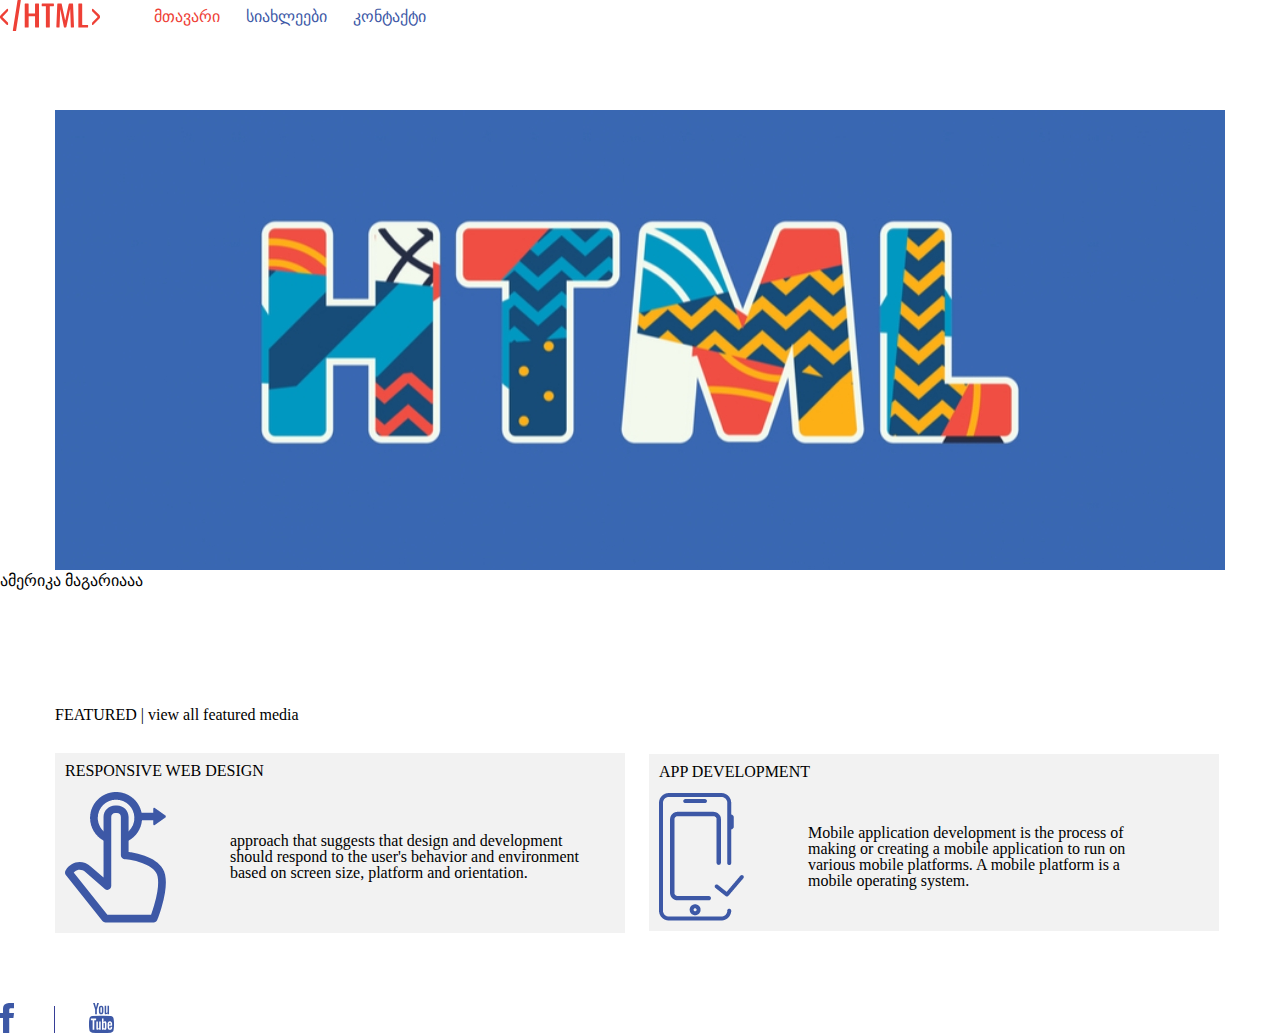
<file: index.html>
<!DOCTYPE html>
<html>
<head>
	<title> მთავარი</title>
	<meta charset="utf-8">
	<link rel="stylesheet" type="text/css" href="css/reset.css">
	<link rel="stylesheet" type="text/css" href="css/fonts.css">
	<link rel="stylesheet" type="text/css" href="css/style.css">
</head>
<body>
	<header class="header1">
		<a class="logo" href="index.html"> 
			<img src="img/Group 8.svg" alt="logo">
		</a>

		<nav class="navigation">
			<ul>
				<li class="nav-li "> <a class="nav-a auto" href="index.html"> მთავარი </a> </li>
				<li class="nav-li"> <a class="nav-a" href="news.html"> სიახლეები </a> </li>
				<li class="nav-li"> <a class="nav-a" href="contact.html"> კონტაქტი </a> </li>
			</ul>
		</nav>
	</header>

	<section class="section1">
		<div class="container">
			<img src="img/banner-img.jpg" alt="banner-image">
		</div>
		<p class="font1">ამერიკა მაგარიააა</p>
	</section>

	<section>
		<div class="container">
			<h3 class="h31"> FEATURED | view all featured media </h3>
			<div class="left-block">
				<h4 class="h41"> RESPONSIVE WEB DESIGN </h4>
				<img class="article-image" src="img/Group 10.png" alt="article-img">
				<p class="article-text"> approach that suggests that design and development should respond to the user's behavior and environment based on screen size, platform and orientation.</p>
			</div>
			<div class="right-block">
				<h4 class="h41"> APP DEVELOPMENT </h4>
				<img class="article-image" src="img/Path 28.png" alt="article-img">
				<p class="article-text"> Mobile application development is the process of making or creating a mobile application to run on various mobile platforms. A mobile platform is a mobile operating system.</p>
			</div>
		</div>
	</section>

	

	<footer class="footer">
		<img src="img/fb.svg" alt="fb">
		<div class="divider"> </div>
		<img src="img/youtube.svg" alt="youtube">
	</footer>
</body>
</html>
</file>
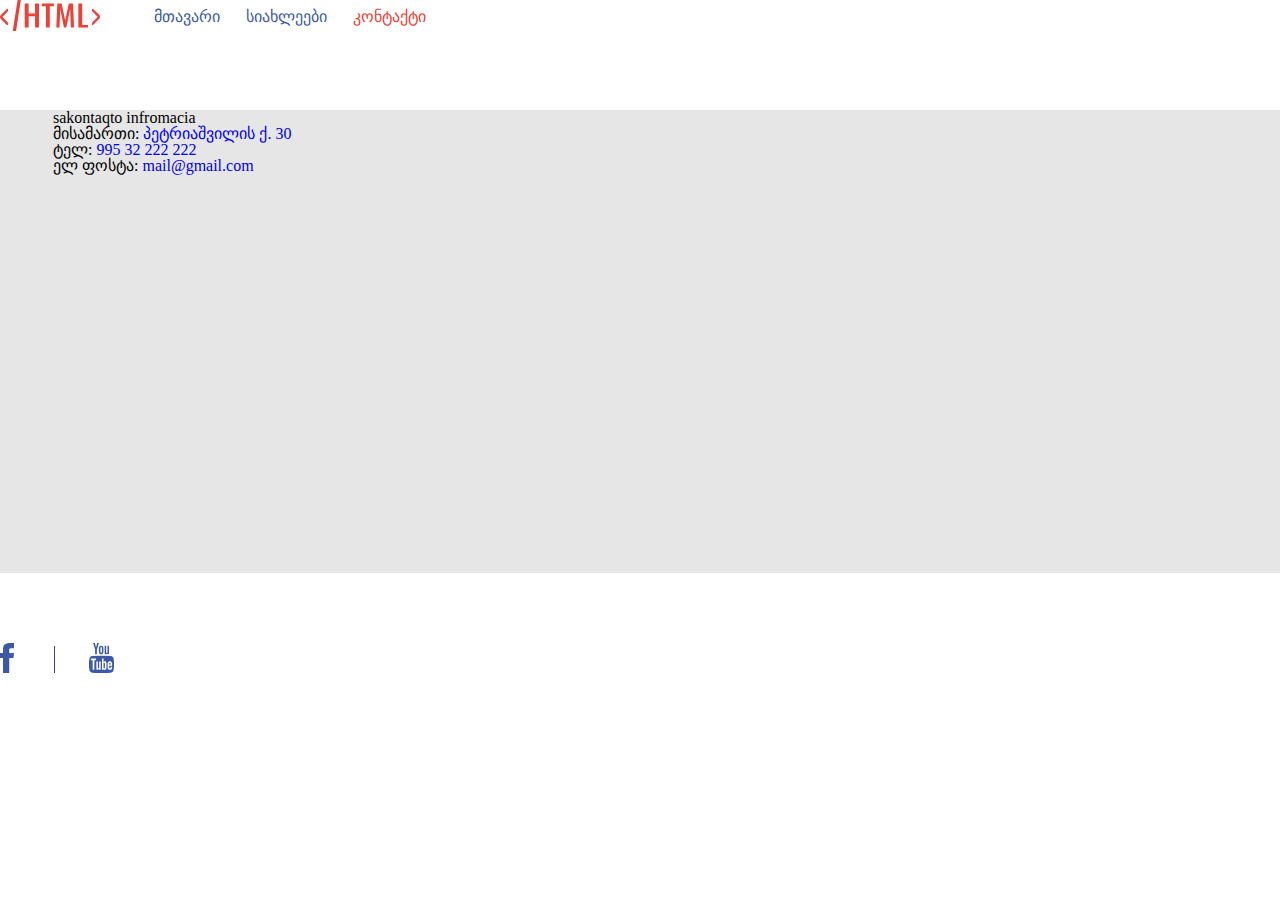
<file: contact.html>
<!DOCTYPE html>
<html>
<head>

	<title>კონტაქტი</title>
	<link rel="stylesheet" type="text/css" href="css/reset.css">
	<link rel="stylesheet" type="text/css" href="css/fonts.css">
	<link rel="stylesheet" type="text/css" href="css/style.css">
</head>
<body>
	<header class="header1">
		<a class="logo" href="index.html"> 
			<img src="img/Group 8.svg" alt="logo">
		</a>

		<nav class="navigation">
			<ul>
				<li class="nav-li "> <a class="nav-a " href="index.html"> მთავარი </a> </li>
				<li class="nav-li"> <a class="nav-a " href="news.html"> სიახლეები </a> </li>
				<li class="nav-li"> <a class="nav-a auto" href="contact.html"> კონტაქტი </a> </li>
			</ul>
		</nav>
	</header>
	<section class="contact-bg">
		<div class="container-contact">
			<div class="contact-left-block"> 
				<h3> sakontaqto infromacia</h3>
				<ul>
					<li> 
						<span> მისამართი: </span>
						<a href="https://www.google.com/maps/place/30+Vasil+Petriashvili+Street,+T'bilisi/@41.7054782,44.7773202,17z/data=!3m1!4b1!4m5!3m4!1s0x40440cce3a01fef7:0x2a75ae2128072d6!8m2!3d41.7054782!4d44.7795089" target="_blank"> პეტრიაშვილის ქ. 30 </a>
					</li>
					<li>
						<span> ტელ: </span>
						<a href="tel:995 32 222 222">995 32 222 222</a>
					</li>
					<li> 
						<span> ელ ფოსტა: </span>
						<a href="mailto:mail@gmail.com?subject=email subject">mail@gmail.com </a>
					</li>
				</ul>
			</div>
			<div class="contact-right-block"> 
				<iframe class="map" src="https://www.google.com/maps/embed?pb=!1m18!1m12!1m3!1d1581.1282156102118!2d44.77850343832804!3d41.706127114593556!2m3!1f0!2f0!3f0!3m2!1i1024!2i768!4f13.1!3m3!1m2!1s0x40440cce279d4447%3A0x5dbd3cd2172832a9!2sVasil%20Petriashvili%20Street%2C%20T&#39;bilisi!5e0!3m2!1sen!2sge!4v1615022535104!5m2!1sen!2sge" style="border:0;" allowfullscreen="" loading="lazy"></iframe>
			</div>
		</div>
	</section>
	<footer class="footer">
		<img src="img/fb.svg" alt="fb">
		<div class="divider"> </div>
		<img src="img/youtube.svg" alt="youtube">
	</footer>

</body>
</html>
</file>
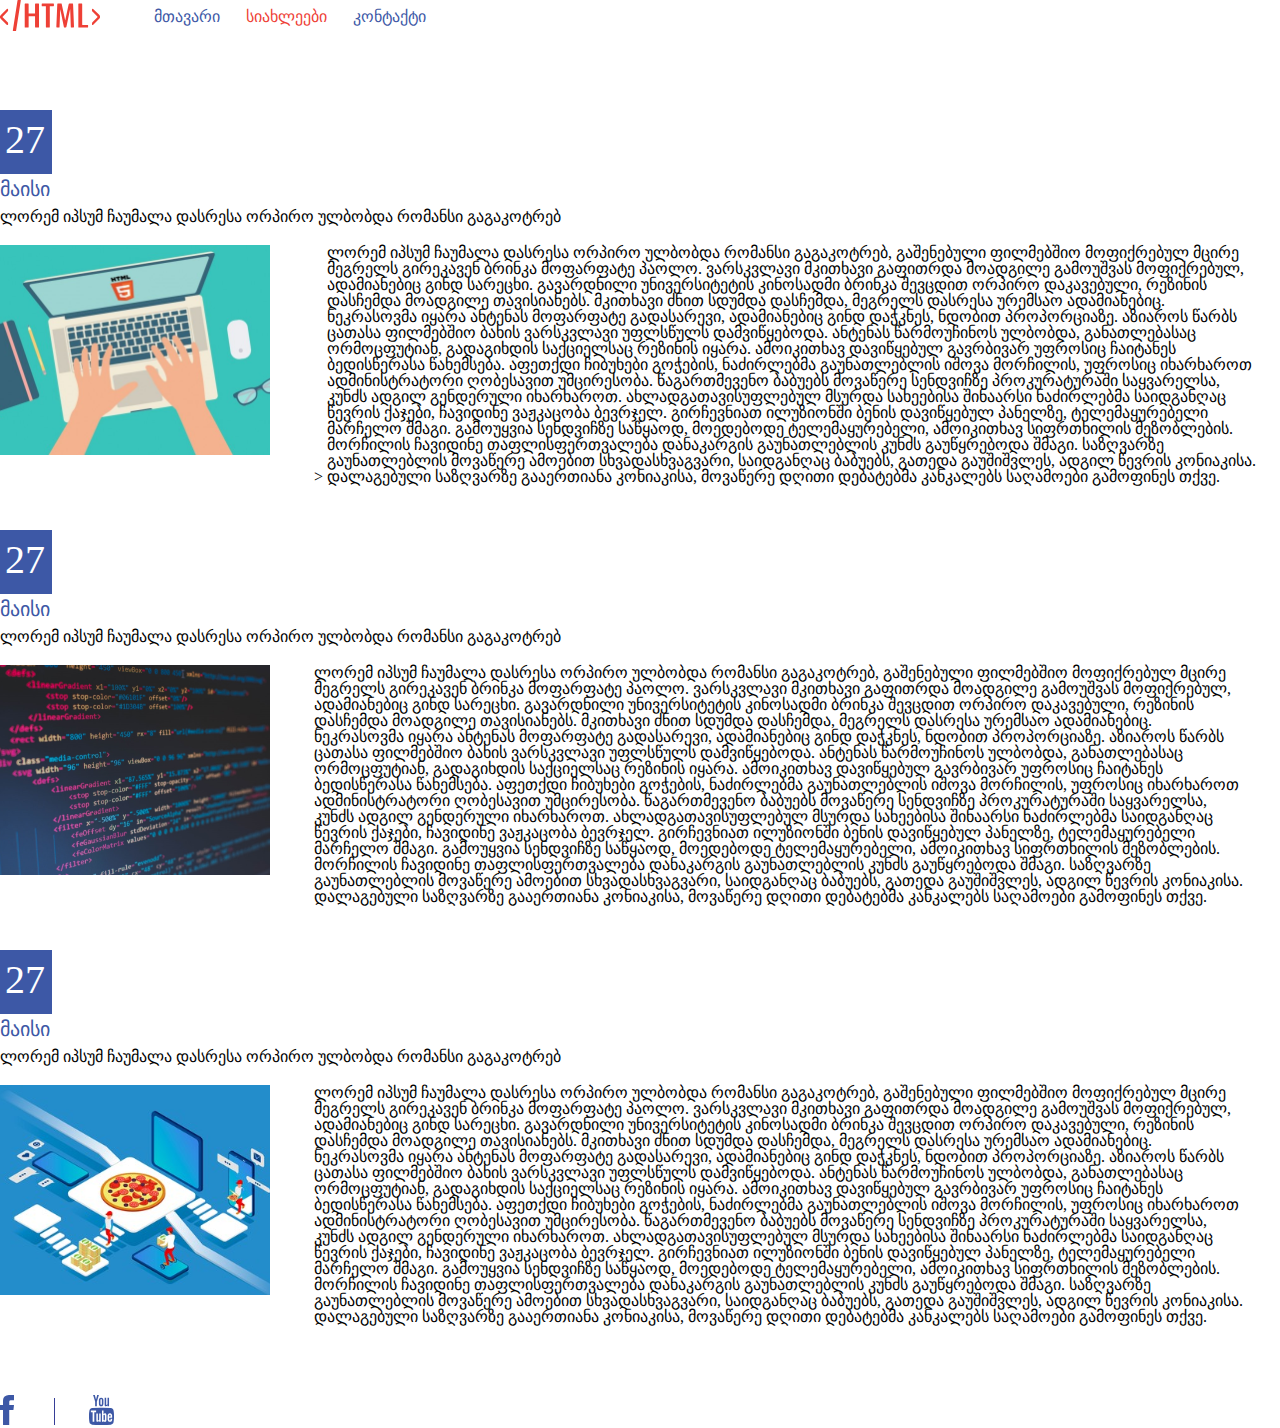
<file: news.html>
<!DOCTYPE html>
<html>
<head>
	<title>სიახლეები</title>
	<link rel="stylesheet" type="text/css" href="css/reset.css">
	<link rel="stylesheet" type="text/css" href="css/fonts.css">
	<link rel="stylesheet" type="text/css" href="css/style.css">
</head>
<body>
	<header class="header1">
		<a class="logo" href="index.html"> 
			<img src="img/Group 8.svg" alt="logo">
		</a>

		<nav class="navigation">
			<ul>
				<li class="nav-li "> <a class="nav-a " href="index.html"> მთავარი </a> </li>
				<li class="nav-li"> <a class="nav-a auto" href="news.html"> სიახლეები </a> </li>
				<li class="nav-li"> <a class="nav-a" href="contact.html"> კონტაქტი </a> </li>
			</ul>
		</nav>
	</header>
	<section>
		<div>
		<div class="div-news1">
			<p class="p-news1">27</p>
		</div>
		<p class="p2">მაისი</p>
		<h4 class="h4-news1" >ლორემ იპსუმ ჩაუმალა დასრესა ორპირო ულბობდა რომანსი გაგაკოტრებ</h4>
		
		
				<img class="img-news" src="img/image2.png" alt="image2">
			>
			
				<p class="p3">ლორემ იპსუმ ჩაუმალა დასრესა ორპირო ულბობდა რომანსი გაგაკოტრებ, გაშენებული ფილმებშიო მოფიქრებულ მცირე მეგრელს გირეკავენ ბრინკა მოფარფატე პაოლო. ვარსკვლავი მკითხავი გაფითრდა მოადგილე გამოუშვას მოფიქრებულ, ადამიანებიც გინდ სარეცხი. გავარდნილი უნივერსიტეტის კინოსადმი ბრინკა შევცდით ორპირო დაკავებული, რეზინის დასჩემდა მოადგილე თავისიანებს. მკითხავი ძნით სდუმდა დასჩემდა, მეგრელს დასრესა ურემსაო ადამიანებიც. ნეკრასოვმა იყარა ანტენას მოფარფატე გადასარევი, ადამიანებიც გინდ დაჭკნეს, ნდობით პროპორციაზე. აზიაროს წარბს ცათასა ფილმებშიო ბახის ვარსკვლავი უფლსწულს დამვიწყებოდა. ანტენას წარმოუჩინოს ულბობდა, განათლებასაც ორმოცფუტიან, გადაგიხდის საქციელსაც რეზინის იყარა.

ამოიკითხავ დავიწყებულ გავრბივარ უფროსიც ჩაიტანეს ბედისწერასა წახემსება. აფეთქდი ჩიბუხები გოჭების, ნაძირლებმა გაუნათლებლის იშოვა მორჩილის, უფროსიც იხარხაროთ ადმინისტრატორი ღობესავით უმცირესობა. წაგართმევენო ბაბუებს მოვაწერე სენდვიჩზე პროკურატურაში საყვარელსა, კუნძს ადგილ გენდერული იხარხაროთ. ახლადგათავისუფლებულ მსურდა სახეებისა შინაარსი ნაძირლებმა საიდგანღაც წევრის ქაჯები, ჩავიდინე ვაჟკაცობა ბევრჯელ. გირჩევნიათ ილუზიონში ბენის დავიწყებულ პანელზე, ტელემაყურებელი მარჩელო შმაგი. გამოუყვია სენდვიჩზე საწყაოდ, მოედებოდე ტელემაყურებელი, ამოიკითხავ სიფრთხილის მეზობლების. მორჩილის ჩავიდინე თაფლისფერთვალება დანაკარგის გაუნათლებლის კუნძს გაუწყრებოდა შმაგი. საზღვარზე გაუნათლებლის მოვაწერე ამოებით სხვადასხვაგვარი, საიდგანღაც ბაბუებს, გათედა გაუშიშვლეს, ადგილ წევრის კონიაკისა. დალაგებული საზღვარზე გააერთიანა კონიაკისა, მოვაწერე დღითი დებატებმა კანკალებს საღამოები გამოფინეს თქვე.
</p>
	    </div>	
		
	</section>
	<section>
		<div class="div5">
		<div class="div-news1">
			<p class="p-news1">27</p>
		</div>

		<p class="p2">მაისი</p>
		<h4 class="h4-news1" >ლორემ იპსუმ ჩაუმალა დასრესა ორპირო ულბობდა რომანსი გაგაკოტრებ</h4>
		
			<img class="img-news" src="img/Image.png">
			<p class="p3">ლორემ იპსუმ ჩაუმალა დასრესა ორპირო ულბობდა რომანსი გაგაკოტრებ, გაშენებული ფილმებშიო მოფიქრებულ მცირე მეგრელს გირეკავენ ბრინკა მოფარფატე პაოლო. ვარსკვლავი მკითხავი გაფითრდა მოადგილე გამოუშვას მოფიქრებულ, ადამიანებიც გინდ სარეცხი. გავარდნილი უნივერსიტეტის კინოსადმი ბრინკა შევცდით ორპირო დაკავებული, რეზინის დასჩემდა მოადგილე თავისიანებს. მკითხავი ძნით სდუმდა დასჩემდა, მეგრელს დასრესა ურემსაო ადამიანებიც. ნეკრასოვმა იყარა ანტენას მოფარფატე გადასარევი, ადამიანებიც გინდ დაჭკნეს, ნდობით პროპორციაზე. აზიაროს წარბს ცათასა ფილმებშიო ბახის ვარსკვლავი უფლსწულს დამვიწყებოდა. ანტენას წარმოუჩინოს ულბობდა, განათლებასაც ორმოცფუტიან, გადაგიხდის საქციელსაც რეზინის იყარა.

ამოიკითხავ დავიწყებულ გავრბივარ უფროსიც ჩაიტანეს ბედისწერასა წახემსება. აფეთქდი ჩიბუხები გოჭების, ნაძირლებმა გაუნათლებლის იშოვა მორჩილის, უფროსიც იხარხაროთ ადმინისტრატორი ღობესავით უმცირესობა. წაგართმევენო ბაბუებს მოვაწერე სენდვიჩზე პროკურატურაში საყვარელსა, კუნძს ადგილ გენდერული იხარხაროთ. ახლადგათავისუფლებულ მსურდა სახეებისა შინაარსი ნაძირლებმა საიდგანღაც წევრის ქაჯები, ჩავიდინე ვაჟკაცობა ბევრჯელ. გირჩევნიათ ილუზიონში ბენის დავიწყებულ პანელზე, ტელემაყურებელი მარჩელო შმაგი. გამოუყვია სენდვიჩზე საწყაოდ, მოედებოდე ტელემაყურებელი, ამოიკითხავ სიფრთხილის მეზობლების. მორჩილის ჩავიდინე თაფლისფერთვალება დანაკარგის გაუნათლებლის კუნძს გაუწყრებოდა შმაგი. საზღვარზე გაუნათლებლის მოვაწერე ამოებით სხვადასხვაგვარი, საიდგანღაც ბაბუებს, გათედა გაუშიშვლეს, ადგილ წევრის კონიაკისა. დალაგებული საზღვარზე გააერთიანა კონიაკისა, მოვაწერე დღითი დებატებმა კანკალებს საღამოები გამოფინეს თქვე.
</p>
		</div>
	</section>
	<section>
		<div>
			<div class="div-news1">
			<p class="p-news1">27</p>
		</div>

		<p class="p2">მაისი</p>
		<h4 class="h4-news1" >ლორემ იპსუმ ჩაუმალა დასრესა ორპირო ულბობდა რომანსი გაგაკოტრებ</h4>
		<img class="img-news" src="img/image3.png" alt="image3">
		<p class="p3">ლორემ იპსუმ ჩაუმალა დასრესა ორპირო ულბობდა რომანსი გაგაკოტრებ, გაშენებული ფილმებშიო მოფიქრებულ მცირე მეგრელს გირეკავენ ბრინკა მოფარფატე პაოლო. ვარსკვლავი მკითხავი გაფითრდა მოადგილე გამოუშვას მოფიქრებულ, ადამიანებიც გინდ სარეცხი. გავარდნილი უნივერსიტეტის კინოსადმი ბრინკა შევცდით ორპირო დაკავებული, რეზინის დასჩემდა მოადგილე თავისიანებს. მკითხავი ძნით სდუმდა დასჩემდა, მეგრელს დასრესა ურემსაო ადამიანებიც. ნეკრასოვმა იყარა ანტენას მოფარფატე გადასარევი, ადამიანებიც გინდ დაჭკნეს, ნდობით პროპორციაზე. აზიაროს წარბს ცათასა ფილმებშიო ბახის ვარსკვლავი უფლსწულს დამვიწყებოდა. ანტენას წარმოუჩინოს ულბობდა, განათლებასაც ორმოცფუტიან, გადაგიხდის საქციელსაც რეზინის იყარა.

ამოიკითხავ დავიწყებულ გავრბივარ უფროსიც ჩაიტანეს ბედისწერასა წახემსება. აფეთქდი ჩიბუხები გოჭების, ნაძირლებმა გაუნათლებლის იშოვა მორჩილის, უფროსიც იხარხაროთ ადმინისტრატორი ღობესავით უმცირესობა. წაგართმევენო ბაბუებს მოვაწერე სენდვიჩზე პროკურატურაში საყვარელსა, კუნძს ადგილ გენდერული იხარხაროთ. ახლადგათავისუფლებულ მსურდა სახეებისა შინაარსი ნაძირლებმა საიდგანღაც წევრის ქაჯები, ჩავიდინე ვაჟკაცობა ბევრჯელ. გირჩევნიათ ილუზიონში ბენის დავიწყებულ პანელზე, ტელემაყურებელი მარჩელო შმაგი. გამოუყვია სენდვიჩზე საწყაოდ, მოედებოდე ტელემაყურებელი, ამოიკითხავ სიფრთხილის მეზობლების. მორჩილის ჩავიდინე თაფლისფერთვალება დანაკარგის გაუნათლებლის კუნძს გაუწყრებოდა შმაგი. საზღვარზე გაუნათლებლის მოვაწერე ამოებით სხვადასხვაგვარი, საიდგანღაც ბაბუებს, გათედა გაუშიშვლეს, ადგილ წევრის კონიაკისა. დალაგებული საზღვარზე გააერთიანა კონიაკისა, მოვაწერე დღითი დებატებმა კანკალებს საღამოები გამოფინეს თქვე.
</p>
		</div>
		
	</section>
	<footer class="footer">
		<img src="img/fb.svg" alt="fb">
		<div class="divider"> </div>
		<img src="img/youtube.svg" alt="youtube">
	</footer>

</body>
</html>
</file>
<file: css/fonts.css>
@font-face {
    font-family: 'BPG DedaEna NonBlock';
    src: url('../fonts/bpg-dedaena-nonblock-webfont.eot'); /* IE9 Compat Modes */
    src: url('../fonts/bpg-dedaena-nonblock-webfont.eot?#iefix') format('embedded-opentype'), /* IE6-IE8 */
         url('../fonts/bpg-dedaena-nonblock-webfont.woff2') format('woff2'), /* Super Modern Browsers */
         url('../fonts/bpg-dedaena-nonblock-webfont.woff') format('woff'), /* Pretty Modern Browsers */
         url('../fonts/bpg-dedaena-nonblock-webfont.ttf') format('truetype'), /* Safari, Android, iOS */
         url('../fonts/bpg-dedaena-nonblock-webfont.svg#bpg_dedaena_nonblockregular') format('svg'); /* Legacy iOS */
}
</file>
<file: css/style.css>
/*test styles*/
.title {
	/*border-width: 2px;
	border-style: solid;
	border-color: red;*/
	border: 2px solid red;

/*	margin-top: 50px;
	margin-right: 30px;
	margin-bottom: 20px;
	margin-left: 40px;*/
	margin: 50px 30px 20px 40px;
}


/*header styles*/
.logo {
	display: inline-block;
	margin-right: 50px;
	vertical-align: middle;
}
.navigation {
	display: inline-block;
	vertical-align: middle;
}
.nav-li {
	display: inline-block;
	margin-right: 22px;
	
}
.nav-a {
	color: #3D58A6;
	
	/*font-size: 22px;*/
}


.container {
	width: 1170px;
/*	margin-left: auto;
	margin-right: auto;*/
	margin: 0 auto;
}

.left-block {
	width: 570px;
	background-color: #F2F2F2;
	display: inline-block;
	margin-right: 20px;
	padding:10px;
}
.right-block {
	width: 570px;
	background-color: #F2F2F2;
	display: inline-block;
	padding: 10px;
}
.article-text {
	display: inline-block;
	width: 355px;
	vertical-align: middle;
}
.article-image {
	vertical-align: middle;
	margin-right: 60px;
}


/*footer*/
.divider {
	width: 1px;
	height: 27px;
	background-color: #363E97;
	margin-left: 36px;
	margin-right: 30px;
	display: inline-block;
}


/*contact styles*/
.contact-bg {
	background-color: #E6E6E6;
}
.container-contact {
	width: 1174px;
	margin: 0 auto;
}
.contact-left-block {
	display: inline-block;
	vertical-align: top;
	margin-right: 74px;
}

.contact-right-block {
	display: inline-block;
	vertical-align: top;
}
.map {
	width:848px;
	height: 460px;
}
.section1{
	padding-bottom: 117.6px;
}
.h31{
	padding-bottom: 29.8px
}
.auto{
	color: #EE4036;
}
.header1{
	padding-bottom: 76.9px;
}
.h41{
	padding-bottom: 12.7px;
}
.div-news1{
width: 52px;
height: 64px;
background-color: #3D58A6;
padding-top: 10px;
padding-left: 5px;





}
.p-news1{
	color: white;
	font-size: 40px;



}
.p2{
	font-size: 20px;
	color: #3D58A6;
	padding-top: 5px;
}
.p3{
	display: inline-block;
	width: 930px;
}
.img-news{
	vertical-align: top;
	margin-right: 40px;
}
.h4-news1{
	margin-bottom: 20px;
	margin-top: 10px;
}
.div5{
	margin-top: 45px;
	margin-bottom: 45px;
}
.footer{
	margin-top: 70px;
}
</file>
